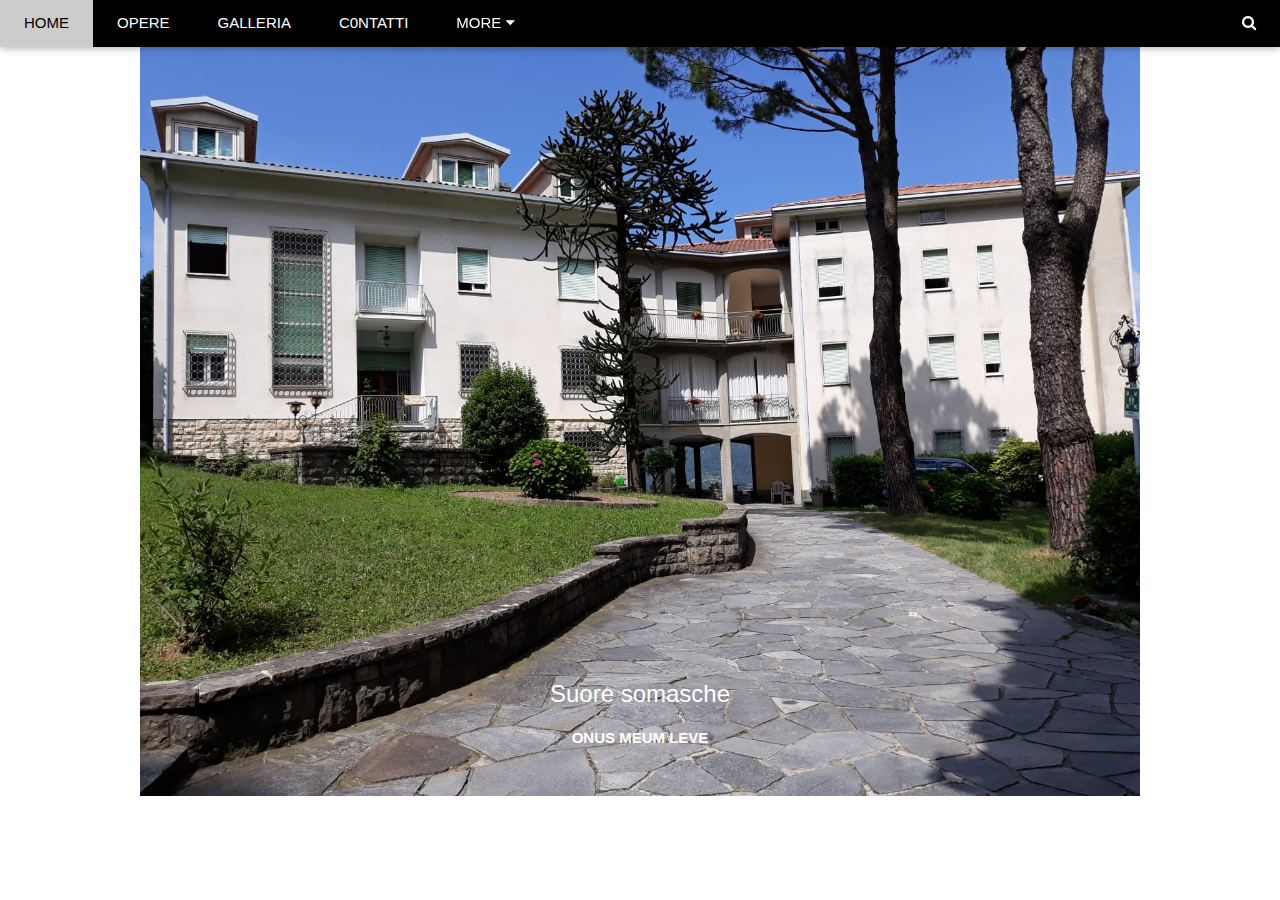
<file: index.html>
<!DOCTYPE html>
<html>
<head>
<title>Suore somasche</title>
<meta charset="UTF-8">
<meta name="viewport" content="width=device-width, initial-scale=1">
<link rel="stylesheet" href="https://www.w3schools.com/w3css/4/w3.css">
<link rel="stylesheet" href="css/stylesheet.css">
<link rel="stylesheet" href="https://fonts.googleapis.com/css?family=Lato">
<link rel="stylesheet" href="https://cdnjs.cloudflare.com/ajax/libs/font-awesome/4.7.0/css/font-awesome.min.css">
</head>
<body>
<div class="w3-top">
  <div class="w3-bar w3-black w3-card">
    <a class="w3-bar-item w3-button w3-padding-large w3-hide-medium w3-hide-large w3-right" href="javascript:void(0)" onclick="myFunction()" title="Toggle Navigation Menu"><i class="fa fa-bars"></i></a>
    <a href="index.html" class="w3-bar-item w3-button w3-padding-large">HOME</a>
    <a href="storia.html" class="w3-bar-item w3-button w3-padding-large w3-hide-small">OPERE</a>
    <a href="galleria.html" class="w3-bar-item w3-button w3-padding-large w3-hide-small">GALLERIA</a>
    <a href="contatti.html" class="w3-bar-item w3-button w3-padding-large w3-hide-small">C0NTATTI</a>
    <div class="w3-dropdown-hover w3-hide-small">
      <button class="w3-padding-large w3-button" title="More">MORE <i class="fa fa-caret-down"></i></button>     
      <div class="w3-dropdown-content w3-bar-block w3-card-4">
        <a href="#" class="w3-bar-item w3-button">Merchandise</a>
        <a href="#" class="w3-bar-item w3-button">Extras</a>
        <a href="#media" class="w3-bar-item w3-button">Media</a>
      </div>
    </div>
    <a href="javascript:void(0)" class="w3-padding-large w3-hover-red w3-hide-small w3-right"><i class="fa fa-search"></i></a>
  </div>
</div>

<!-- Navbar on small screens (remove the onclick attribute if you want the navbar to always show on top of the content when clicking on the links) -->
<div id="navDemo" class="w3-bar-block w3-black w3-hide w3-hide-large w3-hide-medium w3-top" style="margin-top:46px">
  <a href="storia.html" class="w3-bar-item w3-button w3-padding-large" onclick="myFunction()">OPERE</a>
  <a href="galleria.html" class="w3-bar-item w3-button w3-padding-large" onclick="myFunction()">GALLERIA</a>
  <a href="contatti.html" class="w3-bar-item w3-button w3-padding-large" onclick="myFunction()">C0NTATTI</a>
  <a href="#" class="w3-bar-item w3-button w3-padding-large" onclick="myFunction()">MERCH</a>
</div>

<div class="w3-content" style="max-width:1000px;margin-top:46px">

  <!-- Automatic Slideshow Images -->
  <div class="mySlides w3-display-container w3-center">
    <img src="img/Ingresso.jpg" style="width:100%">
    <div class="w3-display-bottommiddle w3-container w3-text-white w3-padding-32 w3-hide-small">
      <h3>Suore somasche</h3>
      <p><b>ONUS MEUM LEVE</b></p>   
    </div>
  </div>
  <div class="mySlides w3-display-container w3-center">
    <img src="img/Incontri.jpg" style="width:100%">
    <div class="w3-display-bottommiddle w3-container w3-text-white w3-padding-32 w3-hide-small">
 <h3>Suore somasche</h3>
      <p><b>ONUS MEUM LEVE</b></p>   
    </div>
  </div>
  <div class="mySlides w3-display-container w3-center">
    <img src="img/Ingresso.jpg" style="width:100%">
    <div class="w3-display-bottommiddle w3-container w3-text-white w3-padding-32 w3-hide-small">
 <h3>Suore somasche</h3>
      <p><b>ONUS MEUM LEVE</b></p>   
    </div>
  </div>	

</div>

<script>

var myIndex = 0;
carousel();

function carousel() {
  var i;
  var x = document.getElementsByClassName("mySlides");
  
  for (i = 0; i < x.length; i++) {
    x[i].style.display = "none";  
  }
  myIndex++;
  if (myIndex > x.length) {myIndex = 1}    
  x[myIndex-1].style.display = "block";  
  setTimeout(carousel, 4000);    
}

// Used to toggle the menu on small screens when clicking on the menu button
function myFunction() {
  var x = document.getElementById("navDemo");
  if (x.className.indexOf("w3-show") == -1) {
    x.className += " w3-show";
  } else { 
    x.className = x.className.replace(" w3-show", "");
  }
}

// When the user clicks anywhere outside of the modal, close it
var modal = document.getElementById('ticketModal');
window.onclick = function(event) {
  if (event.target == modal) {
    modal.style.display = "none";
  }
}
</script>

</body>
</html>
</file>
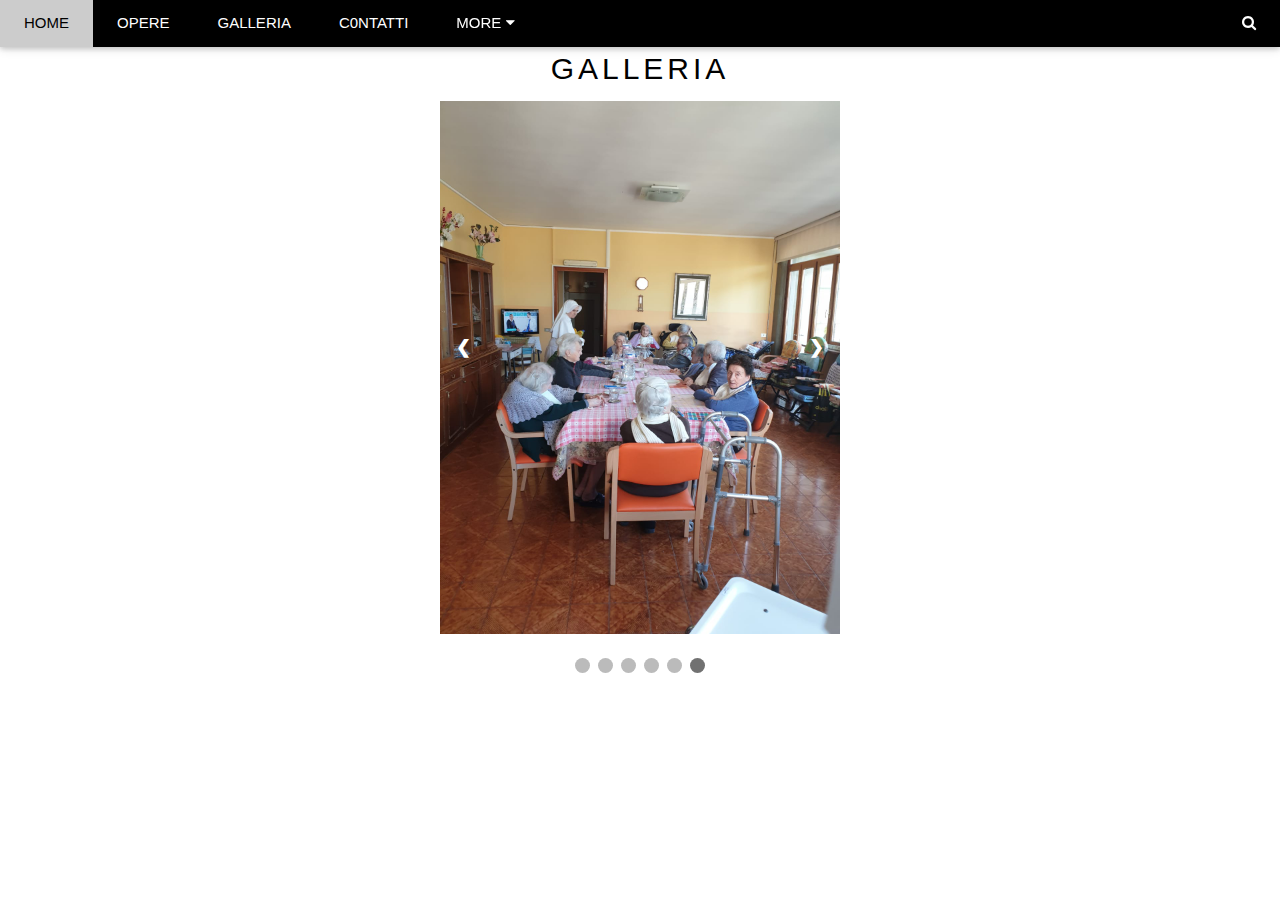
<file: galleria.html>
<!DOCTYPE html>
<html>
<head>
<title>Suore somasche</title>
<meta charset="UTF-8">
<meta name="viewport" content="width=device-width, initial-scale=1">
<link rel="stylesheet" href="https://www.w3schools.com/w3css/4/w3.css">
<link rel="stylesheet" href="css/stylesheet.css">
<link rel="stylesheet" href="https://fonts.googleapis.com/css?family=Lato">
<link rel="stylesheet" href="https://cdnjs.cloudflare.com/ajax/libs/font-awesome/4.7.0/css/font-awesome.min.css">
</head>
<body>
<div class="w3-top">
  <div class="w3-bar w3-black w3-card">
    <a class="w3-bar-item w3-button w3-padding-large w3-hide-medium w3-hide-large w3-right" href="javascript:void(0)" onclick="myFunction()" title="Toggle Navigation Menu"><i class="fa fa-bars"></i></a>
    <a href="index.html" class="w3-bar-item w3-button w3-padding-large">HOME</a>
    <a href="storia.html" class="w3-bar-item w3-button w3-padding-large w3-hide-small">OPERE</a>
    <a href="galleria.html" class="w3-bar-item w3-button w3-padding-large w3-hide-small">GALLERIA</a>
    <a href="contatti.html" class="w3-bar-item w3-button w3-padding-large w3-hide-small">C0NTATTI</a>
    <div class="w3-dropdown-hover w3-hide-small">
      <button class="w3-padding-large w3-button" title="More">MORE <i class="fa fa-caret-down"></i></button>     
      <div class="w3-dropdown-content w3-bar-block w3-card-4">
        <a href="#" class="w3-bar-item w3-button">Merchandise</a>
        <a href="#" class="w3-bar-item w3-button">Extras</a>
        <a href="#media" class="w3-bar-item w3-button">Media</a>
      </div>
    </div>
    <a href="javascript:void(0)" class="w3-padding-large w3-hover-red w3-hide-small w3-right"><i class="fa fa-search"></i></a>
  </div>
</div>

<!-- Navbar on small screens (remove the onclick attribute if you want the navbar to always show on top of the content when clicking on the links) -->
<div id="navDemo" class="w3-bar-block w3-black w3-hide w3-hide-large w3-hide-medium w3-top" style="margin-top:46px">
  <a href="storia.html" class="w3-bar-item w3-button w3-padding-large" onclick="myFunction()">OPERE</a>
  <a href="galleria.html" class="w3-bar-item w3-button w3-padding-large" onclick="myFunction()">GALLERIA</a>
  <a href="contatti.html" class="w3-bar-item w3-button w3-padding-large" onclick="myFunction()">C0NTATTI</a>
  <a href="#" class="w3-bar-item w3-button w3-padding-large" onclick="myFunction()">MERCH</a>
</div>

<div class="w3-content" style="max-width:400px;margin-top:46px">

  <!-- The Band Section -->
  
  
  <!-- Automatic Slideshow Images -->
	<div class="slideshow-container">
			<h2 class="w3-wide w3-center">GALLERIA</h2>
	  <div class="img mySlide w3-container w3-content w3-center w3-padding-64" style="max-width:100%" id="gallery">
		<img src="img/Ingresso.jpg" style="width:100%">
	  </div>
	  <div class="img mySlide w3-display-container w3-center">
		<img src="img/IMG-20190218-WA0003.jpg" style="width:100%">
	  </div>
	  <div class="img mySlide w3-display-container w3-center">
		<img src="img/IMG-20190218-WA0004.jpg" style="width:100%">
	  </div>
	  <div class="img mySlide w3-display-container w3-center">
		<img src="img/IMG-20190218-WA0005.jpg" style="width:100%">
	  </div>
	  <div class="img mySlide w3-display-container w3-center">
		<img src="img/IMG-20190218-WA0006.jpg" style="width:100%">
	  </div>
	  <div class="img mySlide w3-display-container w3-center">
		<img src="img/IMG-20190215-WA0023.jpg" style="width:100%">
	  </div>
	  
	  <a class="prev" onclick="plusSlides(-1)">&#10094;</a>
	  <a class="next" onclick="plusSlides(1)">&#10095;</a>
	</div>
	<br>
	
	  <div style="text-align:center">
		<span class="dot" onclick="currentSlide(1)"></span>
		<span class="dot" onclick="currentSlide(2)"></span>
		<span class="dot" onclick="currentSlide(3)"></span>
		<span class="dot" onclick="currentSlide(4)"></span>
		<span class="dot" onclick="currentSlide(5)"></span>
		<span class="dot" onclick="currentSlide(6)"></span>
	  </div>	
</div>

<script>

var slideIndex = 0;
showSlides(slideIndex);

function plusSlides(n) {
  showSlides(slideIndex += n);
}

function currentSlide(n) {
  showSlides(slideIndex = n);
}

function showSlides(n) {
  var i;
  var slides = document.getElementsByClassName("mySlide");
  var dots = document.getElementsByClassName("dot");
  if (n > slides.length) {slideIndex = 1}    
  if (n < 1) {slideIndex = slides.length}
  for (i = 0; i < slides.length; i++) {
      slides[i].style.display = "none";  
  }
  for (i = 0; i < dots.length; i++) {
      dots[i].className = dots[i].className.replace(" active", "");
  }
  slides[slideIndex-1].style.display = "block";  
  dots[slideIndex-1].className += " active";
}

</script>

</body>
</html>
</file>
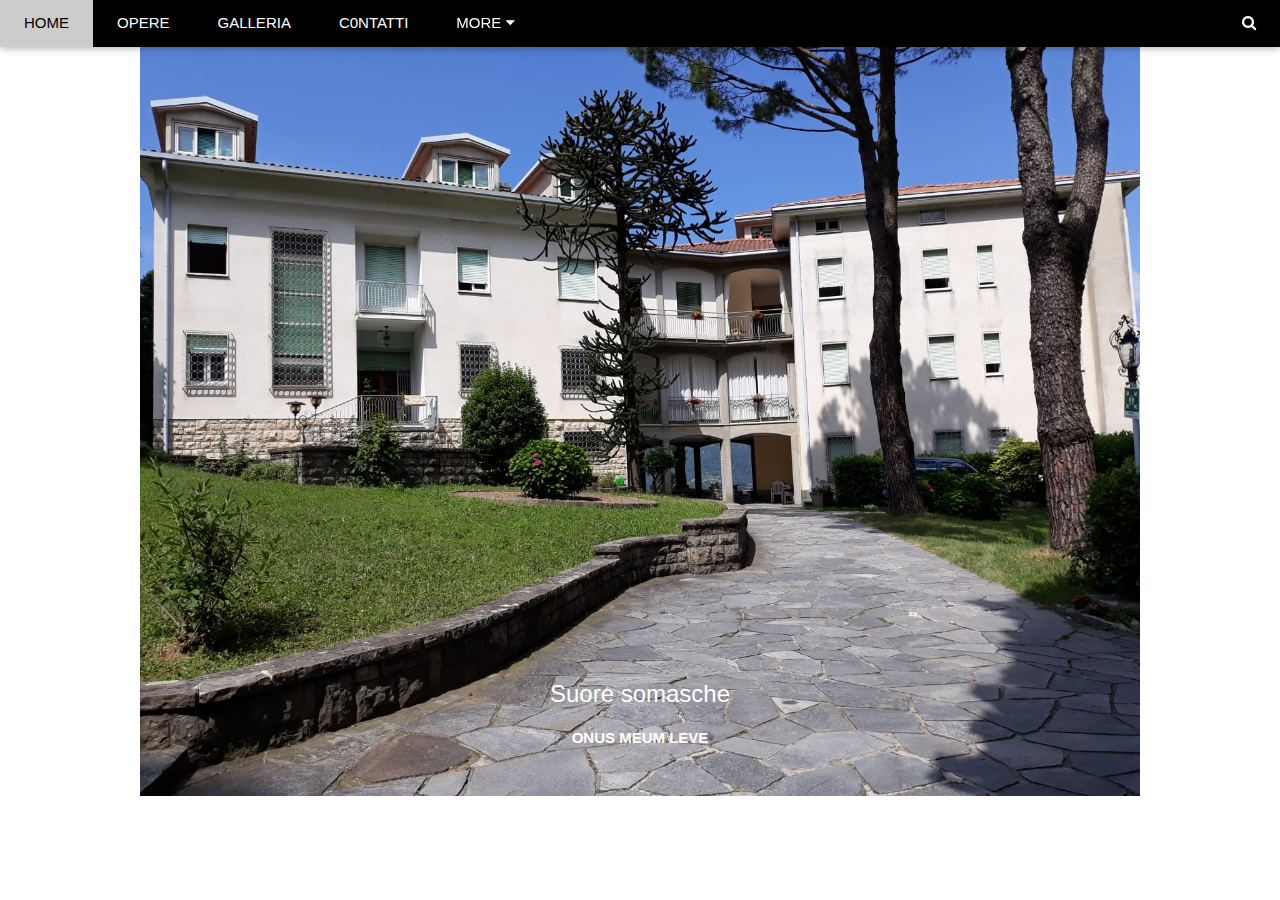
<file: home.html>
<!DOCTYPE html>
<html>
<head>
<meta charset="UTF-8">
<meta name="viewport" content="width=device-width, initial-scale=1">
<link rel="stylesheet" href="https://www.w3schools.com/w3css/4/w3.css">
<link rel="stylesheet" href="css/stylesheet.css">
<link rel="stylesheet" href="https://fonts.googleapis.com/css?family=Lato">
<link rel="stylesheet" href="https://cdnjs.cloudflare.com/ajax/libs/font-awesome/4.7.0/css/font-awesome.min.css">
</head>
<body>
<div class="w3-top">
  <div class="w3-bar w3-black w3-card">
    <a class="w3-bar-item w3-button w3-padding-large w3-hide-medium w3-hide-large w3-right" href="javascript:void(0)" onclick="myFunction()" title="Toggle Navigation Menu"><i class="fa fa-bars"></i></a>
    <a href="home.html" class="w3-bar-item w3-button w3-padding-large">HOME</a>
    <a href="storia.html" class="w3-bar-item w3-button w3-padding-large w3-hide-small">OPERE</a>
    <a href="galleria.html" class="w3-bar-item w3-button w3-padding-large w3-hide-small">GALLERIA</a>
    <a href="contatti.html" class="w3-bar-item w3-button w3-padding-large w3-hide-small">C0NTATTI</a>
    <div class="w3-dropdown-hover w3-hide-small">
      <button class="w3-padding-large w3-button" title="More">MORE <i class="fa fa-caret-down"></i></button>     
      <div class="w3-dropdown-content w3-bar-block w3-card-4">
        <a href="#" class="w3-bar-item w3-button">Merchandise</a>
        <a href="#" class="w3-bar-item w3-button">Extras</a>
        <a href="#media" class="w3-bar-item w3-button">Media</a>
      </div>
    </div>
    <a href="javascript:void(0)" class="w3-padding-large w3-hover-red w3-hide-small w3-right"><i class="fa fa-search"></i></a>
  </div>
</div>

<!-- Navbar on small screens (remove the onclick attribute if you want the navbar to always show on top of the content when clicking on the links) -->
<div id="navDemo" class="w3-bar-block w3-black w3-hide w3-hide-large w3-hide-medium w3-top" style="margin-top:46px">
  <a href="storia.html" class="w3-bar-item w3-button w3-padding-large" onclick="myFunction()">OPERE</a>
  <a href="galleria.html" class="w3-bar-item w3-button w3-padding-large" onclick="myFunction()">GALLERIA</a>
  <a href="contatti.html" class="w3-bar-item w3-button w3-padding-large" onclick="myFunction()">C0NTATTI</a>
  <a href="#" class="w3-bar-item w3-button w3-padding-large" onclick="myFunction()">MERCH</a>
</div>

<div class="w3-content" style="max-width:1000px;margin-top:46px">

  <!-- Automatic Slideshow Images -->
  <div class="mySlides w3-display-container w3-center">
    <img src="img/Ingresso.jpg" style="width:100%">
    <div class="w3-display-bottommiddle w3-container w3-text-white w3-padding-32 w3-hide-small">
      <h3>Suore somasche</h3>
      <p><b>ONUS MEUM LEVE</b></p>   
    </div>
  </div>
  <div class="mySlides w3-display-container w3-center">
    <img src="img/Incontri.jpg" style="width:100%">
    <div class="w3-display-bottommiddle w3-container w3-text-white w3-padding-32 w3-hide-small">
 <h3>Suore somasche</h3>
      <p><b>ONUS MEUM LEVE</b></p>   
    </div>
  </div>
  <div class="mySlides w3-display-container w3-center">
    <img src="img/Ingresso.jpg" style="width:100%">
    <div class="w3-display-bottommiddle w3-container w3-text-white w3-padding-32 w3-hide-small">
 <h3>Suore somasche</h3>
      <p><b>ONUS MEUM LEVE</b></p>   
    </div>
  </div>	

</div>

<script>

var myIndex = 0;
carousel();

function carousel() {
  var i;
  var x = document.getElementsByClassName("mySlides");
  
  for (i = 0; i < x.length; i++) {
    x[i].style.display = "none";  
  }
  myIndex++;
  if (myIndex > x.length) {myIndex = 1}    
  x[myIndex-1].style.display = "block";  
  setTimeout(carousel, 4000);    
}

// Used to toggle the menu on small screens when clicking on the menu button
function myFunction() {
  var x = document.getElementById("navDemo");
  if (x.className.indexOf("w3-show") == -1) {
    x.className += " w3-show";
  } else { 
    x.className = x.className.replace(" w3-show", "");
  }
}

// When the user clicks anywhere outside of the modal, close it
var modal = document.getElementById('ticketModal');
window.onclick = function(event) {
  if (event.target == modal) {
    modal.style.display = "none";
  }
}
</script>

</body>
</html>
</file>
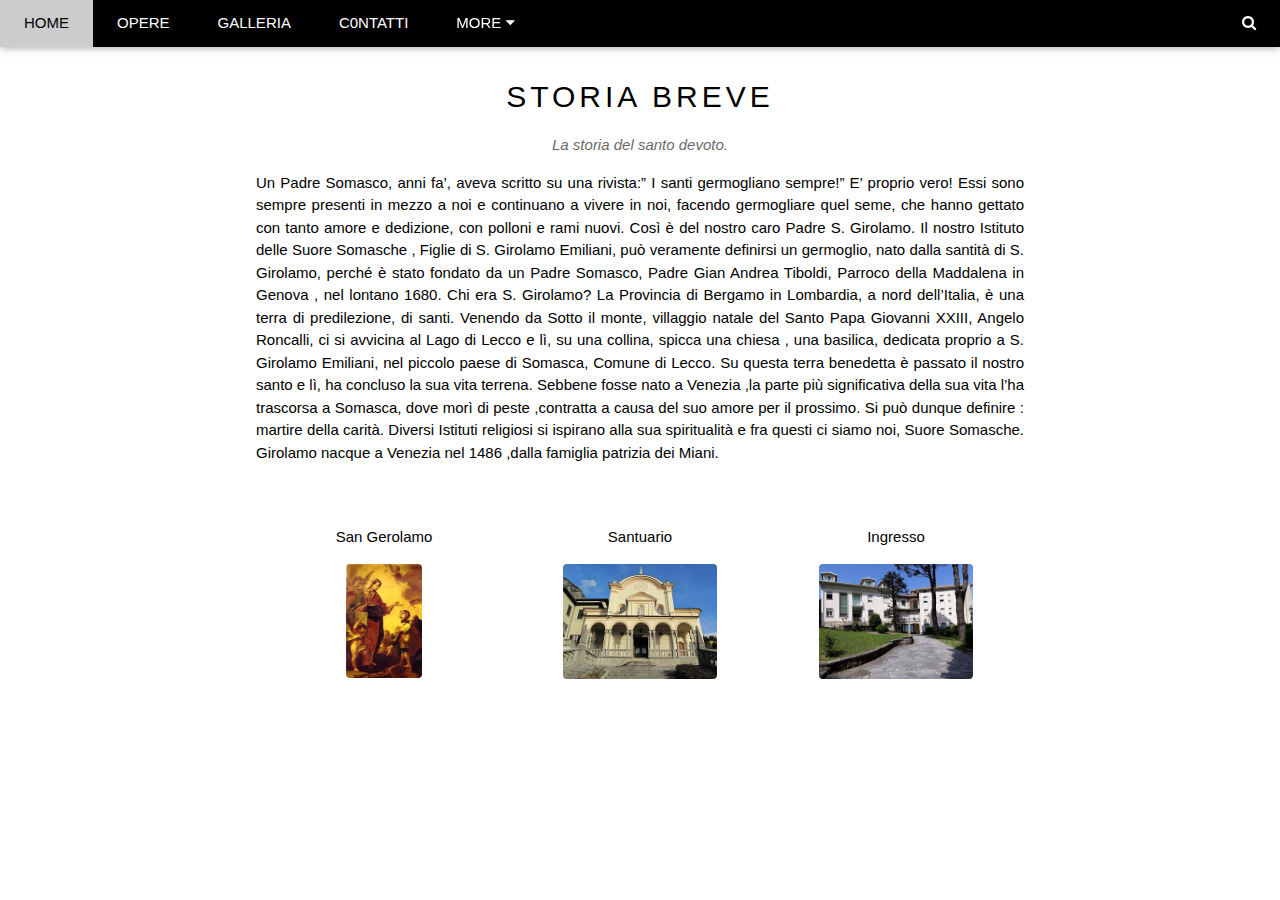
<file: storia.html>
<!DOCTYPE html>
<html>
<head>
<title>Suore somasche</title>
<meta charset="UTF-8">
<meta name="viewport" content="width=device-width, initial-scale=1">
<link rel="stylesheet" href="https://www.w3schools.com/w3css/4/w3.css">
<link rel="stylesheet" href="css/stylesheet.css">
<link rel="stylesheet" href="https://fonts.googleapis.com/css?family=Lato">
<link rel="stylesheet" href="https://cdnjs.cloudflare.com/ajax/libs/font-awesome/4.7.0/css/font-awesome.min.css">
</head>
<body>
<div class="w3-top">
  <div class="w3-bar w3-black w3-card">
    <a class="w3-bar-item w3-button w3-padding-large w3-hide-medium w3-hide-large w3-right" href="javascript:void(0)" onclick="myFunction()" title="Toggle Navigation Menu"><i class="fa fa-bars"></i></a>
    <a href="index.html" class="w3-bar-item w3-button w3-padding-large">HOME</a>
    <a href="storia.html" class="w3-bar-item w3-button w3-padding-large w3-hide-small">OPERE</a>
    <a href="galleria.html" class="w3-bar-item w3-button w3-padding-large w3-hide-small">GALLERIA</a>
    <a href="contatti.html" class="w3-bar-item w3-button w3-padding-large w3-hide-small">C0NTATTI</a>
    <div class="w3-dropdown-hover w3-hide-small">
      <button class="w3-padding-large w3-button" title="More">MORE <i class="fa fa-caret-down"></i></button>     
      <div class="w3-dropdown-content w3-bar-block w3-card-4">
        <a href="#" class="w3-bar-item w3-button">Merchandise</a>
        <a href="#" class="w3-bar-item w3-button">Extras</a>
        <a href="#media" class="w3-bar-item w3-button">Media</a>
      </div>
    </div>
    <a href="javascript:void(0)" class="w3-padding-large w3-hover-red w3-hide-small w3-right"><i class="fa fa-search"></i></a>
  </div>
</div>

<!-- Navbar on small screens (remove the onclick attribute if you want the navbar to always show on top of the content when clicking on the links) -->
<div id="navDemo" class="w3-bar-block w3-black w3-hide w3-hide-large w3-hide-medium w3-top" style="margin-top:46px">
  <a href="storia.html" class="w3-bar-item w3-button w3-padding-large" onclick="myFunction()">OPERE</a>
  <a href="galleria.html" class="w3-bar-item w3-button w3-padding-large" onclick="myFunction()">GALLERIA</a>
  <a href="contatti.html" class="w3-bar-item w3-button w3-padding-large" onclick="myFunction()">C0NTATTI</a>
  <a href="#" class="w3-bar-item w3-button w3-padding-large" onclick="myFunction()">MERCH</a>
</div>


  <!--  -->
  <div class="w3-container w3-content w3-center w3-padding-64" style="max-width:800px" id="band">
    <h2 class="w3-wide">STORIA BREVE</h2>
    <p class="w3-opacity"><i>La storia del santo devoto.</i></p>
    <p class="w3-justify">Un Padre Somasco, anni fa’, aveva scritto su una rivista:” I santi germogliano sempre!” E’ proprio vero! Essi sono sempre presenti in mezzo a noi e continuano a
vivere in noi, facendo germogliare quel seme, che hanno gettato con tanto amore e dedizione, con polloni e rami nuovi.
Così è del nostro caro Padre S. Girolamo. Il nostro Istituto delle Suore Somasche , Figlie di S. Girolamo Emiliani, può
veramente definirsi un germoglio, nato dalla santità di S. Girolamo, perché è stato
fondato da un Padre Somasco, Padre Gian Andrea Tiboldi, Parroco della Maddalena in Genova , nel lontano 1680. Chi era S. Girolamo?
La Provincia di Bergamo in Lombardia, a nord dell’Italia, è una terra di predilezione, di santi.
Venendo da Sotto il monte, villaggio natale del Santo Papa Giovanni XXIII, Angelo Roncalli, ci si avvicina al Lago di Lecco e lì, su una collina, spicca una chiesa , una
basilica, dedicata proprio a S. Girolamo Emiliani, nel piccolo paese di Somasca, Comune di Lecco. Su questa terra benedetta è passato il nostro santo e lì, ha concluso la sua vita terrena.
Sebbene fosse nato a Venezia ,la parte più significativa della sua vita l’ha trascorsa a Somasca, dove morì di peste ,contratta a causa del suo amore per il prossimo. Si
può dunque definire : martire della carità. Diversi Istituti religiosi si ispirano alla sua spiritualità e fra questi ci siamo noi,
Suore Somasche. Girolamo nacque a Venezia nel 1486 ,dalla famiglia patrizia dei Miani.</p>
    <div class="w3-row w3-padding-32">
      <div class="w3-third">
        <p>San Gerolamo</p>
        <img src="img/San Gerolamo.jpg" class="w3-round w3-margin-bottom" alt="Random Name" style="width:30%">
      </div>
      <div class="w3-third">
        <p>Santuario</p>
        <img src="img/Santuario Somasca.jpg" class="w3-round w3-margin-bottom" alt="Random Name" style="width:60%">
      </div>
      <div class="w3-third">
        <p>Ingresso</p>
        <img src="img/Ingresso.jpg" class="w3-round" alt="Random Name" style="width:60%">
      </div>
    </div>
  </div>
  
</div>

</body>
</html>
</file>
<file: css/stylesheet.css>
* {box-sizing: border-box}
body {font-family: Verdana, sans-serif; margin:0}
.mySlide {display: none}
/*img {vertical-align: middle;}*/

/* Slideshow container */
.slideshow-container {
  max-width: 1000px;
  position: relative;
  margin: auto;
}

.img {
    position: relative;
    width:  100%;
    height: 100%;
    background-position: 50% 50%;
    background-repeat:   no-repeat;
    background-size:     cover;
}

/* Next & previous buttons */
.prev, .next {
  cursor: pointer;
  position: absolute;
  top: 50%;
  width: auto;
  padding: 16px;
  margin-top: -22px;
  color: white;
  font-weight: bold;
  font-size: 18px;
  transition: 0.6s ease;
  border-radius: 0 3px 3px 0;
  user-select: none;
}

/* Position the "next button" to the right */
.next {
  right: 0;
  border-radius: 3px 0 0 3px;
}

/* On hover, add a black background color with a little bit see-through */
.prev:hover, .next:hover {
  background-color: rgba(0,0,0,0.8);
}

/* Caption text */
.text {
  color: #f2f2f2;
  font-size: 15px;
  padding: 8px 12px;
  position: absolute;
  bottom: 8px;
  width: 100%;
  text-align: center;
}

/* Number text (1/3 etc) */
.numbertext {
  color: #f2f2f2;
  font-size: 12px;
  padding: 8px 12px;
  position: absolute;
  top: 0;
}

/* The dots/bullets/indicators */
.dot {
  cursor: pointer;
  height: 15px;
  width: 15px;
  margin: 0 2px;
  background-color: #bbb;
  border-radius: 50%;
  display: inline-block;
  transition: background-color 0.6s ease;
}

.active, .dot:hover {
  background-color: #717171;
}

/* Fading animation */
.fade {
  -webkit-animation-name: fade;
  -webkit-animation-duration: 1.5s;
  animation-name: fade;
  animation-duration: 1.5s;
}

@-webkit-keyframes fade {
  from {opacity: .4} 
  to {opacity: 1}
}

@keyframes fade {
  from {opacity: .4} 
  to {opacity: 1}
}

/* On smaller screens, decrease text size */
@media only screen and (max-width: 300px) {
  .prev, .next,.text {font-size: 11px}
}
</file>
